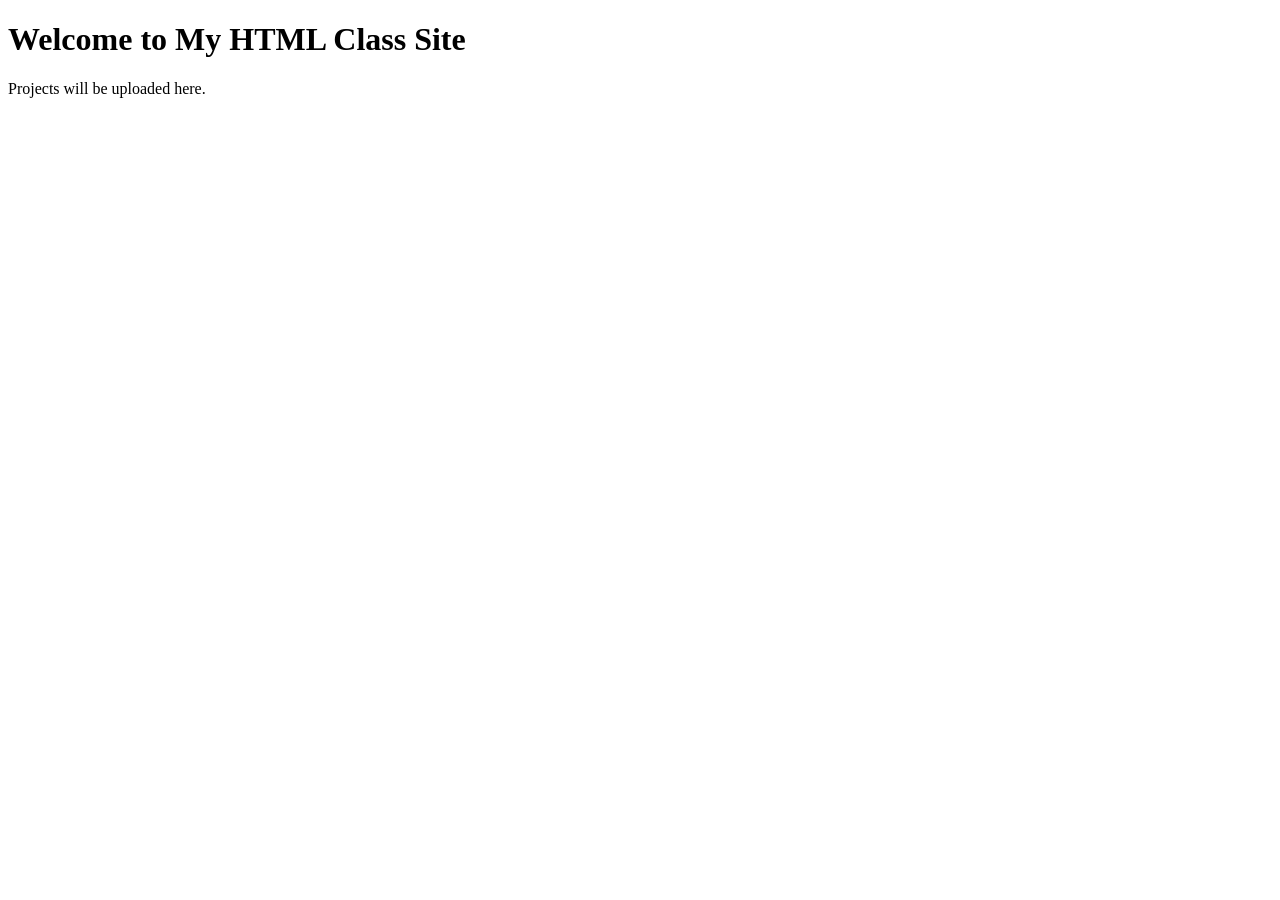
<file: index.html>
<!DOCTYPE html>
<html lang="en">
<head>
  <meta charset="UTF-8">
  <meta name="viewport" content="width=device-width, initial-scale=1.0">
  <title>My HTML Class Site</title>
</head>
<body>
  <h1>Welcome to My HTML Class Site</h1>
  <p>Projects will be uploaded here.</p>
</body>
</html>
</file>
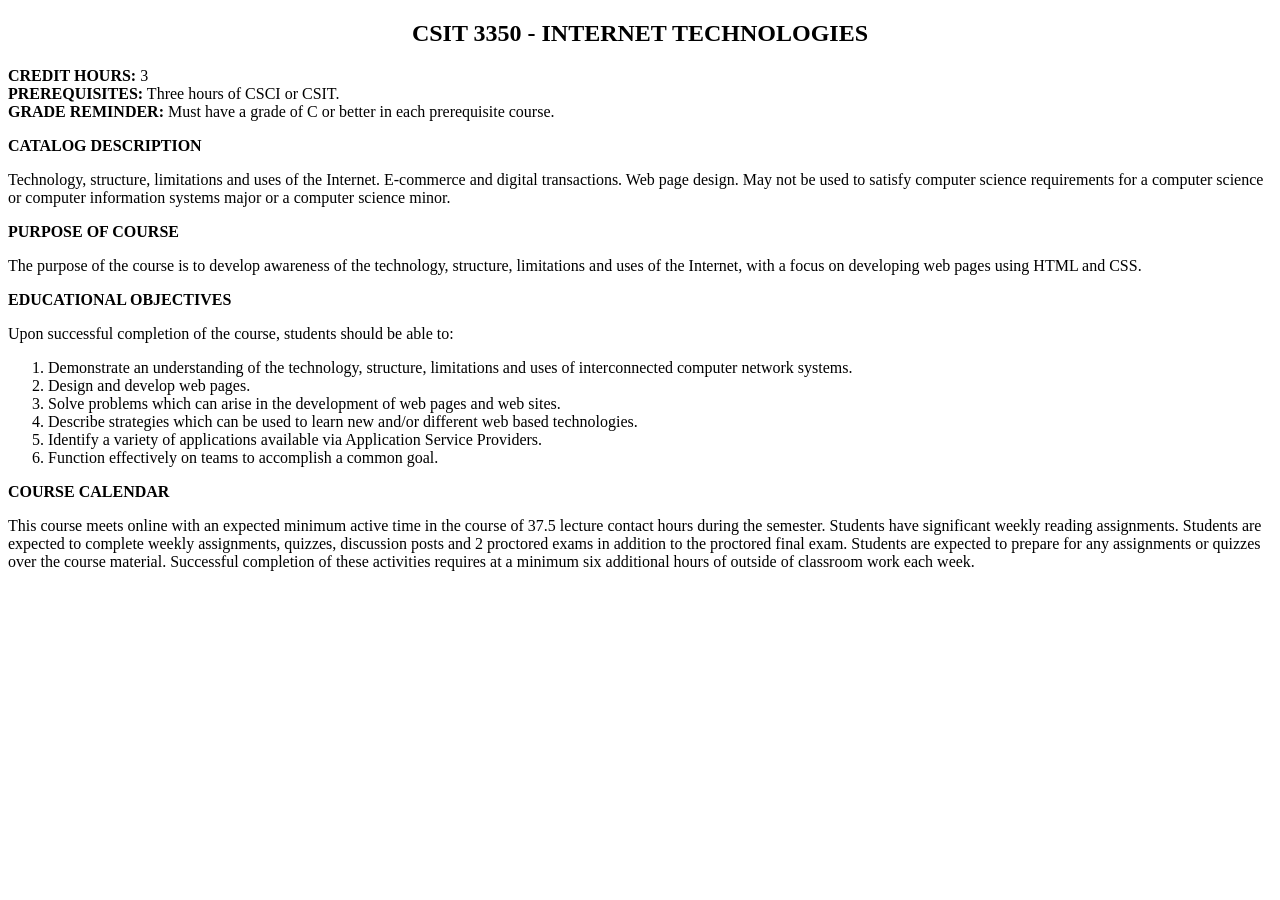
<file: csit3350.html>
<!DOCTYPE html>
<html lang="en">
<head>
  <meta charset="UTF-8">
  <title>CSIT 3350</title>
</head>
<body>

    <h2 style="text-align:center;">CSIT 3350 - INTERNET TECHNOLOGIES</h2>

    <p>
        <strong>CREDIT HOURS:</strong> 3<br>
        <strong>PREREQUISITES:</strong> Three hours of CSCI or CSIT.<br>
        <strong>GRADE REMINDER:</strong> Must have a grade of C or better in each prerequisite course.
    </p>

    <p><strong>CATALOG DESCRIPTION</strong></p>
    <p>Technology, structure, limitations and uses of the Internet. E-commerce and digital transactions. Web page design. May not be used to satisfy computer science requirements for a computer science or computer information systems major or a computer science minor.</p>

    <p><strong>PURPOSE OF COURSE</strong></p>
    <p>The purpose of the course is to develop awareness of the technology, structure, limitations and uses of the Internet, with a focus on developing web pages using HTML and CSS.</p>

    <p><strong>EDUCATIONAL OBJECTIVES</strong></p>
    <p>Upon successful completion of the course, students should be able to:</p>
    <ol>
        <li>Demonstrate an understanding of the technology, structure, limitations and uses of interconnected computer network systems.</li>
        <li>Design and develop web pages.</li>
        <li>Solve problems which can arise in the development of web pages and web sites.</li>
        <li>Describe strategies which can be used to learn new and/or different web based technologies.</li>
        <li>Identify a variety of applications available via Application Service Providers.</li>
        <li>Function effectively on teams to accomplish a common goal.</li>
    </ol>

    <p><strong>COURSE CALENDAR</strong></p>
    <p>This course meets online with an expected minimum active time in the course of 37.5 lecture contact hours during the semester. Students have significant weekly reading assignments. Students are expected to complete weekly assignments, quizzes, discussion posts and 2 proctored exams in addition to the proctored final exam. Students are expected to prepare for any assignments or quizzes over the course material. Successful completion of these activities requires at a minimum six additional hours of outside of classroom work each week.</p>

</body>
</html>
</file>
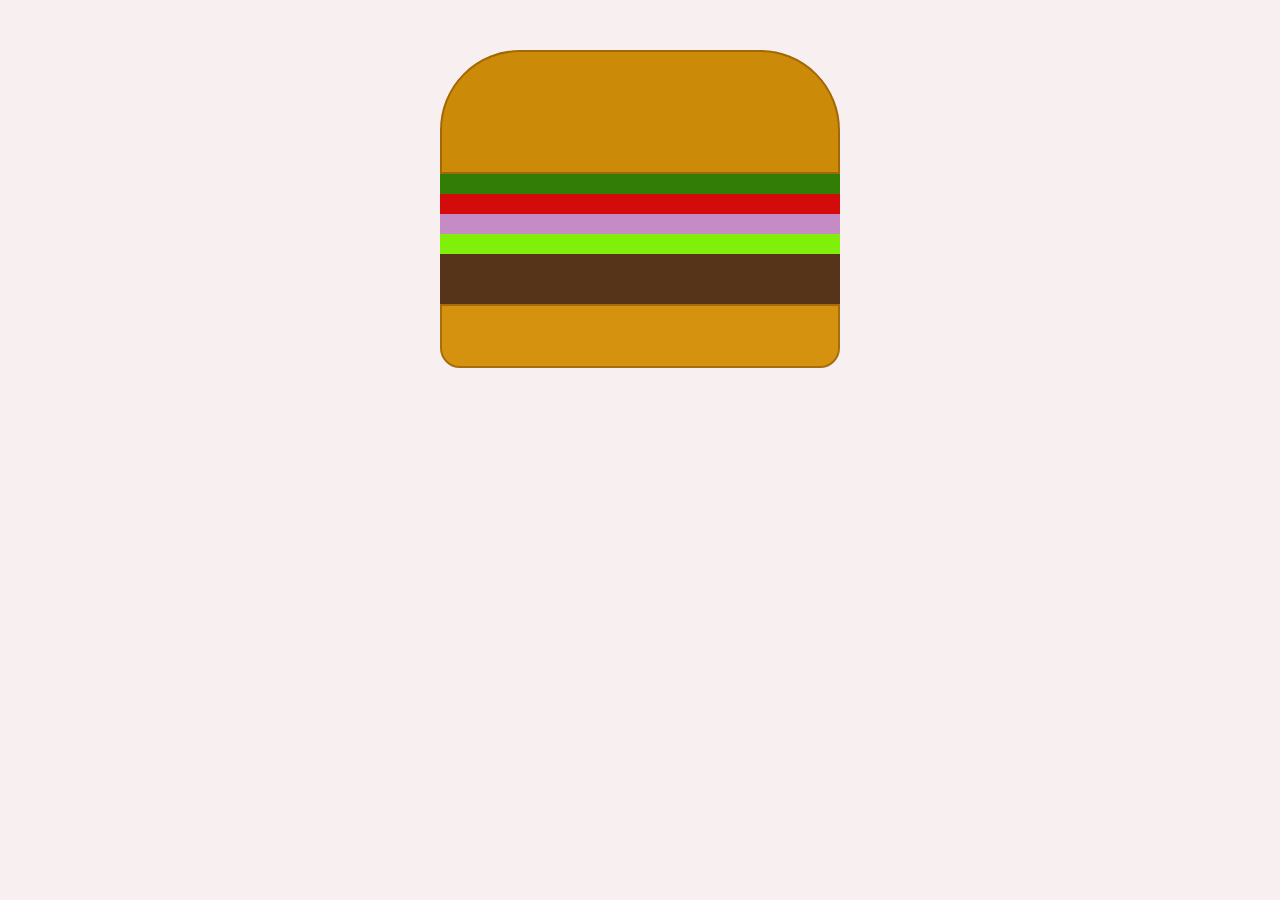
<file: hamburger.html>
<!DOCTYPE html>
<html lang="en">
<head>
    <meta charset="UTF-8">
    <title>Hamburger</title>
    <link rel="stylesheet" href="hamburger.css">
</head>
<body>
    <div class="wrapper">
        <div class="top"></div>
        <div class="lettuce"></div>
        <div class="tomato"></div>
        <div class="onion"></div>
        <div class="cheese"></div>
        <div class="patty"></div>
        <div class="bottom"></div>
    </div>
</body>
</html>
</file>
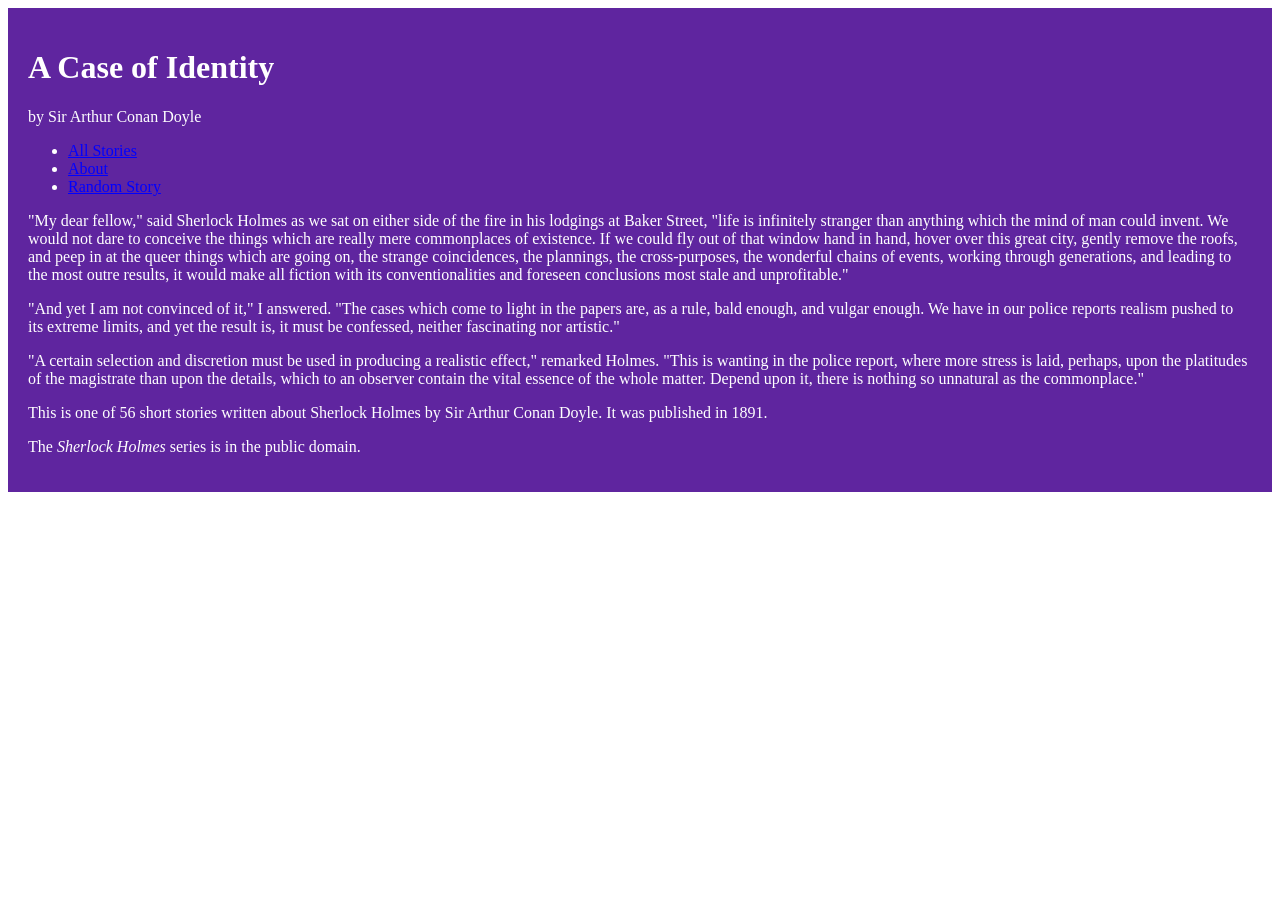
<file: responsive-page.html>
<!DOCTYPE html>
<html lang="en">
<head>
    <meta charset="UTF-8">
    <meta name="viewport" content="width=device-width, initial-scale=1.0">
    <title>A Case of Identity</title>
    <link rel="stylesheet" href="styles/responsive-page.css">
</head>
<body>
<div id="wrapper">
    <header>
        <h1>A Case of Identity</h1>
        <p>by Sir Arthur Conan Doyle</p>
    </header>
    <nav>
        <ul id="main-nav">
            <li><a href="#">All Stories</a></li>
            <li><a href="#">About</a></li>
            <li><a href="#">Random Story</a></li>
        </ul>
    </nav>
    <main>
        <article>
            <p>"My dear fellow," said Sherlock Holmes as we sat on either side of the fire in his lodgings at Baker Street, "life is infinitely stranger than anything which the mind of man could invent. We would not dare to conceive the things which are really mere commonplaces of existence. If we could fly out of that window hand in hand, hover over this great city, gently remove the roofs, and peep in at the queer things which are going on, the strange coincidences, the plannings, the cross-purposes, the wonderful chains of events, working through generations, and leading to the most outre results, it would make all fiction with its conventionalities and foreseen conclusions most stale and unprofitable."</p>
            <p>"And yet I am not convinced of it," I answered. "The cases which come to light in the papers are, as a rule, bald enough, and vulgar enough. We have in our police reports realism pushed to its extreme limits, and yet the result is, it must be confessed, neither fascinating nor artistic."</p>
            <p>"A certain selection and discretion must be used in producing a realistic effect," remarked Holmes. "This is wanting in the police report, where more stress is laid, perhaps, upon the platitudes of the magistrate than upon the details, which to an observer contain the vital essence of the whole matter. Depend upon it, there is nothing so unnatural as the commonplace."</p>
        </article>
    </main>
    <aside>
        This is one of 56 short stories written about Sherlock Holmes by Sir Arthur Conan Doyle. It was published in 1891.
    </aside>
    <footer>
        <p>The <i>Sherlock Holmes</i> series is in the public domain.</p>
    </footer>
</div>
</body>
</html>
</file>
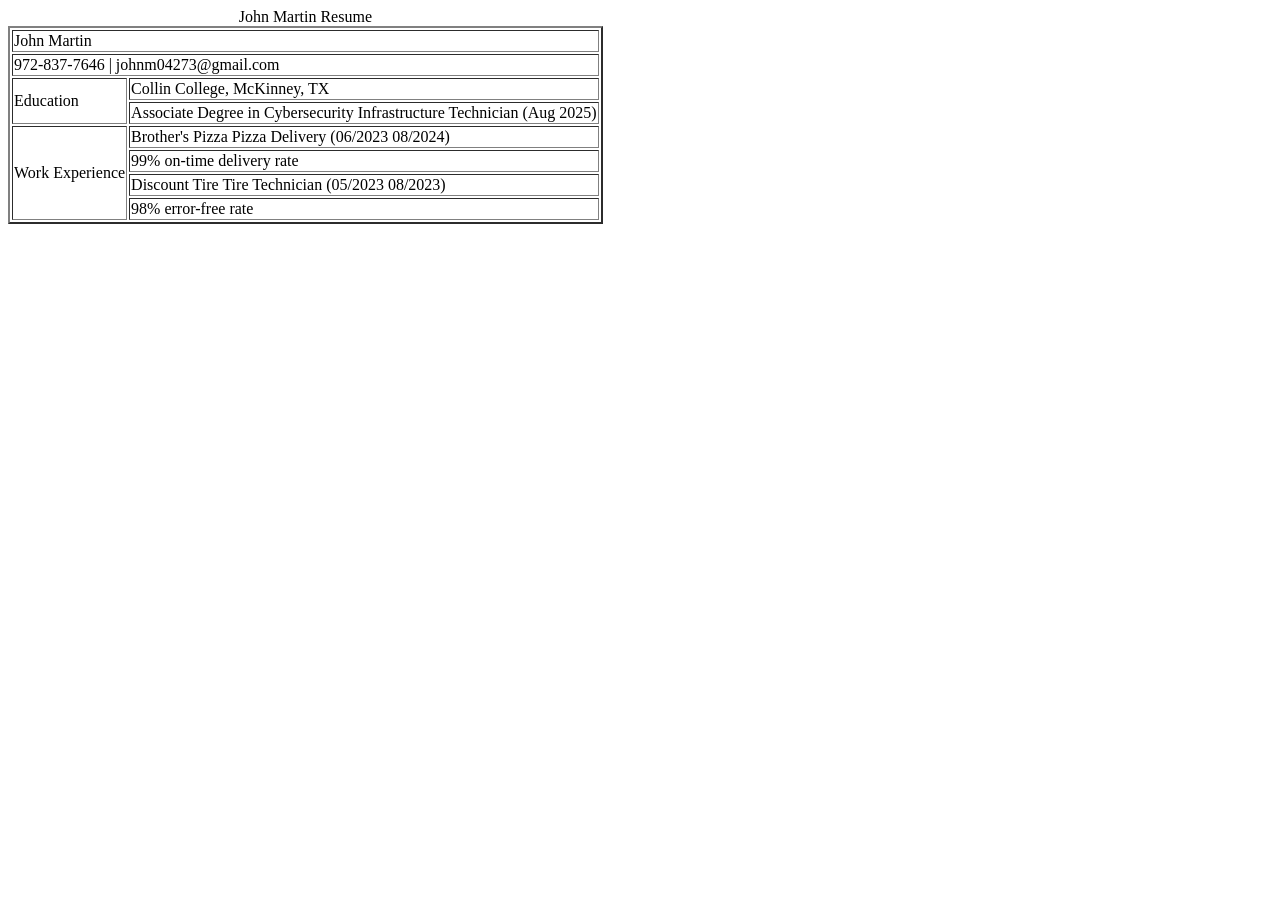
<file: resume.html>
<!DOCTYPE html>
<html lang="en">
<head>
    <meta charset="UTF-8">
    <meta name="viewport" content="width=device-width, initial-scale=1.0">
    <title>John Martin Resume</title>
</head>
<body>
<table border="2">
  <caption>John Martin Resume</caption>
  <tr><td colspan="2">John Martin</td></tr>
  <tr><td colspan="2">972-837-7646 | johnm04273@gmail.com</td></tr>
  <tr><td rowspan="2">Education</td><td>Collin College, McKinney, TX</td></tr>
  <tr><td>Associate Degree in Cybersecurity Infrastructure Technician (Aug 2025)</td></tr>
  <tr><td rowspan="4">Work Experience</td><td>Brother's Pizza Pizza Delivery (06/2023 08/2024)</td></tr>
  <tr><td>99% on-time delivery rate</td></tr>
  <tr><td>Discount Tire Tire Technician (05/2023 08/2023)</td></tr>
  <tr><td>98% error-free rate</td></tr>
</table>
</body>
</html>
</file>
<file: hamburger.css>
body {
    background-color: #f8f0f0;
}

.wrapper {
    display: flex;
    flex-direction: column;
    width: 400px;
    margin: 50px auto;
}

.top {
    height: 120px;
    background-color: #cb8a07;
    border-radius: 80px 80px 0px 0px;
    border: 2px solid #a36803;
    align-items: center;
}

.lettuce {
    height: 20px;
    background-color: #327d06;
}

.tomato {
    height: 20px;
    background-color: #d40b0b;
}

.onion {
    height: 20px;
    background-color: #c58bc5;
}

.cheese {
    height: 20px;
    background-color: #80f00a;
}

.patty {
    height: 50px;
    background-color: #55341a;
}

.bottom {
    height: 60px;
    background-color: #d4920e;
    border-radius: 0px 0px 20px 20px;
    border: 2px solid #a76d0a;
}
</file>
<file: styles/responsive-page.css>
#wrapper {
  background-color: #5F259F;
  color: #FFFFFF;
  padding: 20px;
}

a {
  color: #FFCC00;
}

@media screen and (min-width: 600px) {
  #wrapper {
    background-image: url("https://images.unsplash.com/photo-1586769852836-bc069f19e1b6?w=1200&q=80");
    background-size: cover;
    background-position: center;
  }

  a {
    color: #0000FF;
  }
}
</file>
